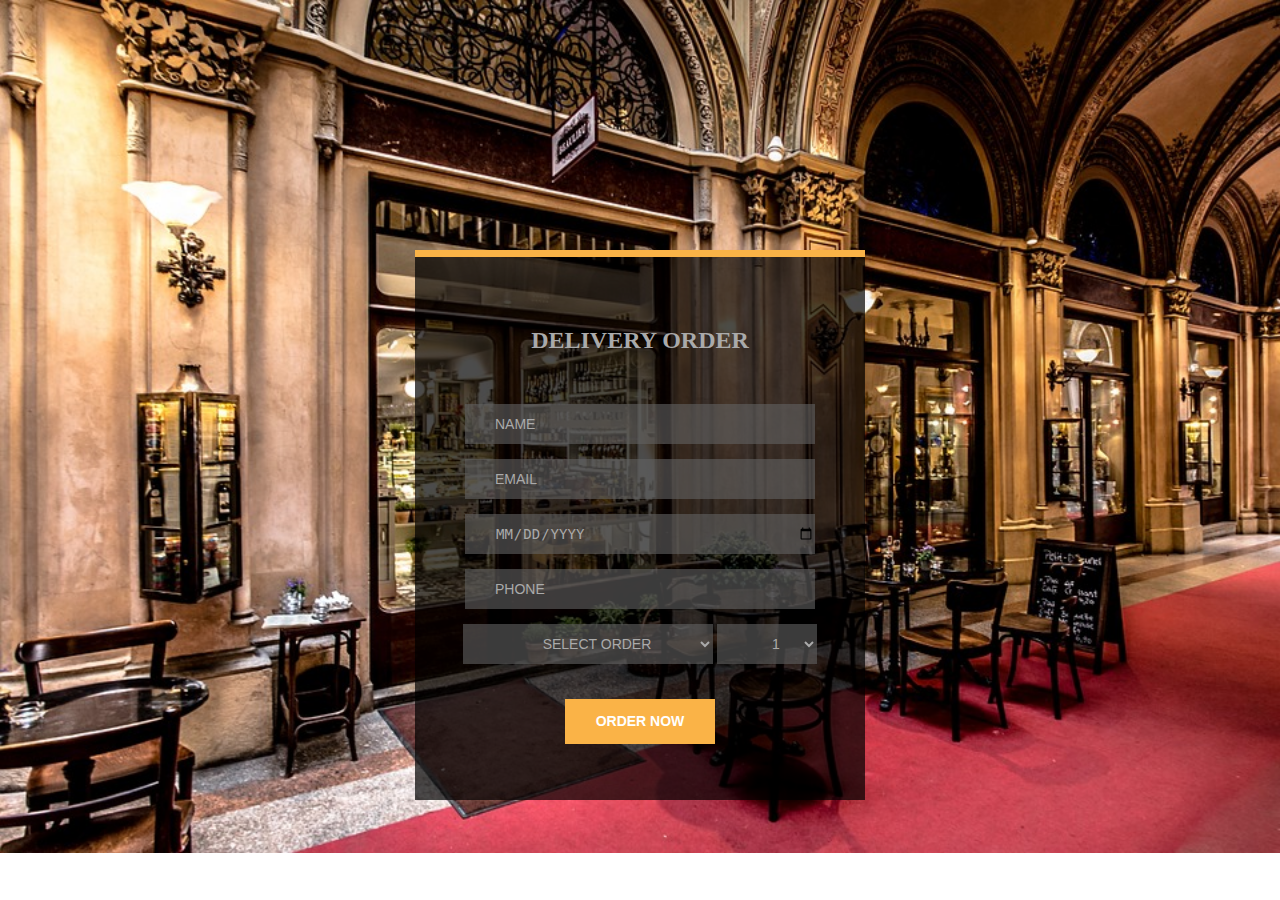
<file: delivery-order.html>
<!doctype html>
<html lang="en" dir="ltr">
<head>
    <meta charset="utf-8">
<title>Delievry Order</title>
<link rel ="stylesheet" type="text/css" href="css/style.css" />
</head>
<body>
	<div id="delivery-order">
		<h2>delivery order</h2>
		<form>
			<input type="text" name="name" placeholder="name" required>
			<input type="email" placeholder="Email" required>
			<input type="date" required>
			<input type="tel" placeholder="Phone" maxlength="11" required>
			<select class="food-menu">
				<option selected hidden="" value="">Select Order</option>
				<option value="">French food</option>
				<option value="">Arabian food</option>
				<option value="">English food</option>
				<option value="">Indian food</option>
				<option>Italian food</option>
			</select>
			<select class="quantity">
				<option value="1">1</option>
				<option value="2">2</option>
				<option value="3">3</option>
				<option value="4">4</option>
				<option value="5">5</option>
				<option value="6">6</option>
				<option value="7">7</option>
				<option value="7">8</option>
				<option value="9">9</option>
				<option value="10">10</option>
			</select>
			<input type="submit" value="ORDER NOW">
		</form>
	</div>
</body>
</html>
</file>
<file: css/style.css>
@charset "utf-8";
* {
	-webkit-box-sizing: border-box;
	-moz-box-sizing: border-box;
	-ms-box-sizing: border-box;
}

body {
	background-image: url(../img/vienna-647328_960_720.jpg);
	background-repeat: no-repeat;
	background-size: cover;
}
#delivery-order {
	width: 450px;
	margin: 0 auto;
	margin-top: 250px;
	text-align: center;
	text-transform: uppercase;
	color: #aaa;
	background-color: rgba(0,0,0,0.7);
	min-height: 550px;
	border-top: 7px solid #FAB347;
}
#delivery-order h2{
	padding: 50px 0 30px 0;
}

#delivery-order form input:focus, .food-menu:focus, .quantity:focus {
	outline-color: #FAB347;
}
#delivery-order form input[type=text], input[type=email], input[type=date], input[type=tel] {
	width: 350px;
	display: block;
	height: 40px;
	margin: 0 auto;
	margin-bottom: 15px;
	background-color: rgba(99,98,98,.6);
	border: none;
	padding-left: 30px;
	text-transform: uppercase;
	color: #aaa;
	font-size: 14px;
}
::-webkit-input-placeholder{
	color: #aaa;
}
::-moz-placeholder{
	color: #aaa;
}
::-ms-input-placeholder{
	color: #aaa;
}

.food-menu, .quantity {
	margin: 0 auto;
	height: 40px;
	text-align: center;
	margin-bottom: 15px;
	background-color: rgba(99,98,98,.6);
	border: none;
	padding-left: 30px;
	text-transform: uppercase;
}

.food-menu {
	width: 250px;
	color: #aaa;
	font-size: 14px;
}

.quantity {
	width: 100px;
	color: #aaa;
	font-size: 14px
}

#delivery-order form input[type=submit] {
	display: block;
	width: 150px;
	height: 45px;
	color: #fff;
	padding: 10px;
	font-weight: bold;
	font-size: 14px;
	border: none;
	cursor: pointer;
	background-color: #FAB347;
	text-transform: uppercase;
	margin: 0 auto;
	margin-top: 20px;
}
</file>
